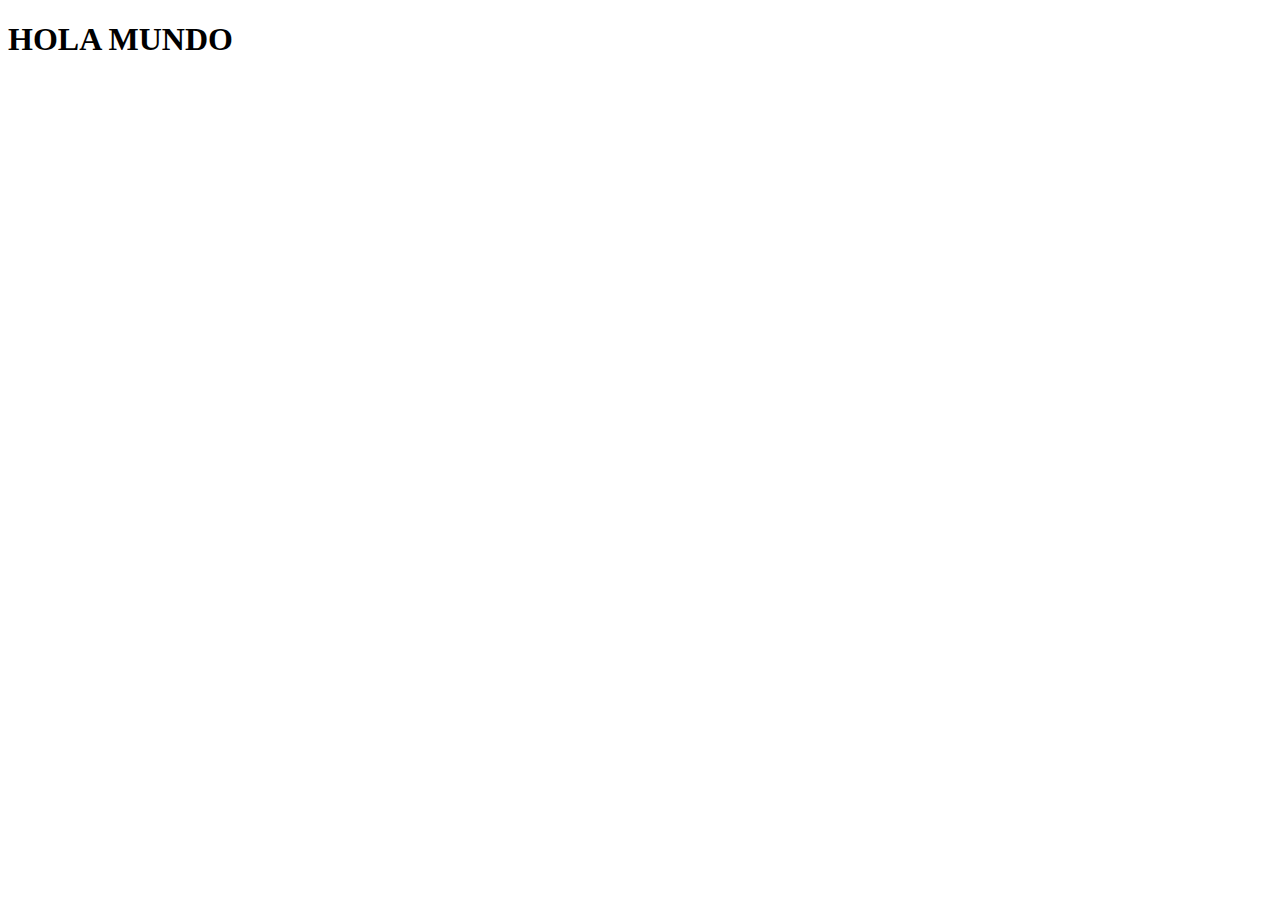
<file: src/main/resources/templates/home.html>
<!DOCTYPE html>

<html  xmlns:th="http://www.thymeleaf.org" >
    <head th:replace="plantilla/template :: head">

    </head>
    <body>
        <header th:replace="plantilla/template :: header"></header>

        <div class="container">
            <h1>HOLA MUNDO</h1>
        </div>


        <footer th:replace="plantilla/template :: footer"></footer>
    </body>
</html>
</file>
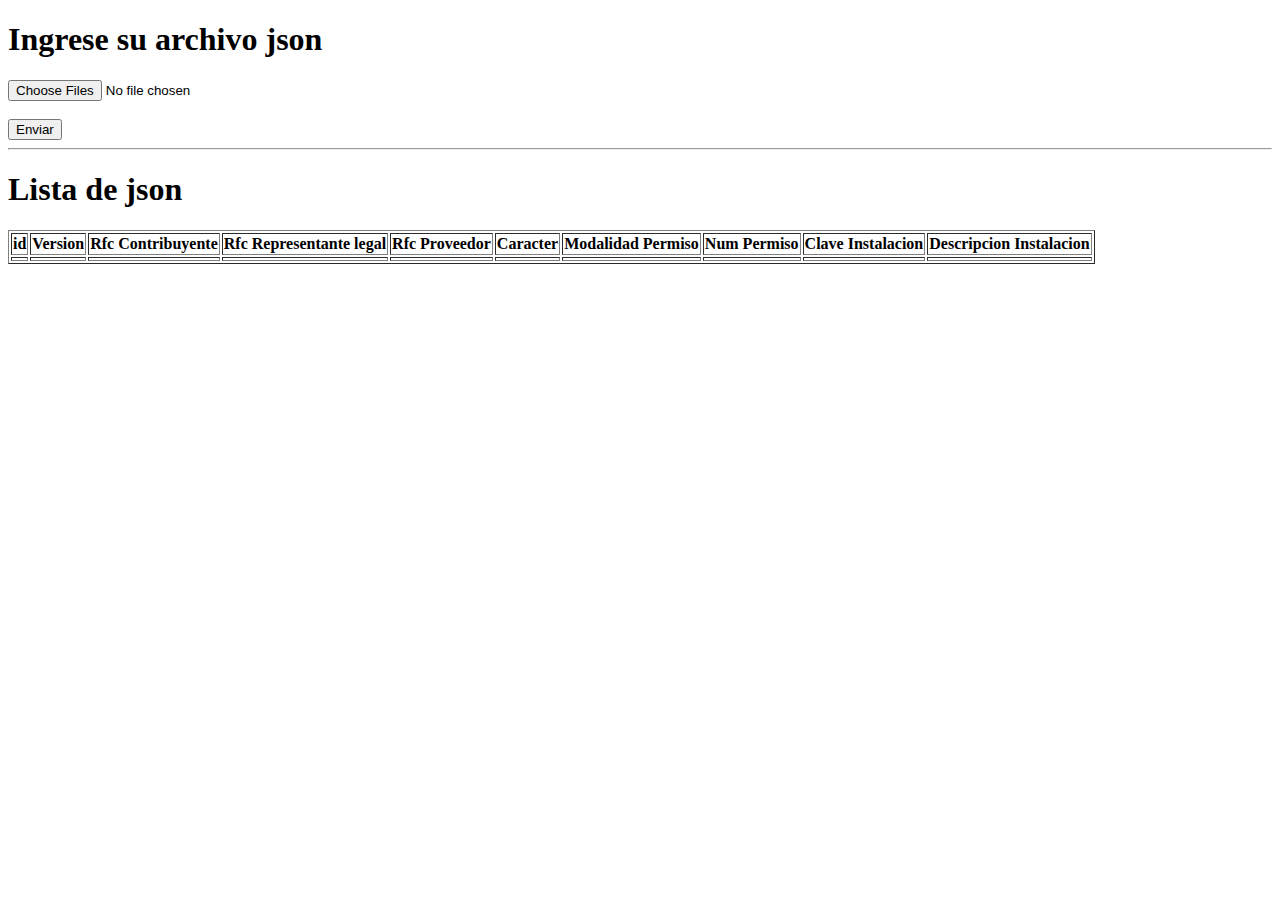
<file: src/main/resources/templates/otros/principal.html>
<!DOCTYPE html>
<html xmlns:th="http://www.thymeleaf.org">


    <meta charset="UTF-8">
    <!-- Bootstrap CSS -->
    <link rel="stylesheet"
          href="https://stackpath.bootstrapcdn.com/bootstrap/4.1.3/css/bootstrap.min.css"
          integrity="sha384-MCw98/SFnGE8fJT3GXwEOngsV7Zt27NXFoaoApmYm81iuXoPkFOJwJ8ERdknLPMO"
          crossorigin="anonymous">
    <title>Archivos</title>
</head>
<body>


    <div class="card">
        <div class="card-header">
            <h1 class="display-6">Ingrese su archivo json</h1>
        </div>
        <div class="card-body">
            <form method="POST" th:action="@{/uploadFiles}" enctype="multipart/form-data">
                <div class="form-group">
                    <input type="file" name="files" accept="application/JSON" multiple/> <br/><br/>
                    <button type="submit" class="btn btn-primary">Enviar</button>
                </div>
            </form>
            <hr/>
            <div th:if="${message}">
                <h2 th:text="${message}"/>
            </div>
        </div>

        <div class="card-body">
            <div class="container my-2">
                <h1 class="display-5">Lista de json</h1>
                <table border="1" class="table table-hover">
                    <thead class="thead-dark" >
                    <tr>
                        <th scope="col">id</th>
                        <th scope="col">Version</th>
                        <th scope="col">Rfc Contribuyente</th>
                        <th scope="col">Rfc Representante legal</th>
                        <th scope="col">Rfc Proveedor</th>
                        <th scope="col">Caracter</th>
                        <th scope="col">Modalidad Permiso</th>
                        <th scope="col">Num Permiso</th>
                        <th scope="col">Clave Instalacion</th>
                        <th scope="col">Descripcion Instalacion</th>



                    </tr>
                    </thead>
                    <tbody>
                    <tr th:each="VolumetricoSAT : ${listVolumetricoSAT}">
                        <td  scope="row" th:text="${VolumetricoSAT.Id}"></td>
                        <td th:text="${VolumetricoSAT.Version}"></td>
                        <td th:text="${VolumetricoSAT.RfcContribuyente}"></td>
                        <td th:text="${VolumetricoSAT.RfcRepresentanteLegal}"></td>
                        <td th:text="${VolumetricoSAT.RfcProveedor}"></td>
                        <td th:text="${VolumetricoSAT.Caracter}"></td>
                        <td th:text="${VolumetricoSAT.ModalidadPermiso}"></td>
                        <td th:text="${VolumetricoSAT.NumPermiso}"></td>
                        <td th:text="${VolumetricoSAT.ClaveInstalacion}"></td>
                        <td th:text="${VolumetricoSAT.DescripcionInstalacion}"></td>

                    </tr>
                    </tbody>
                </table>
            </div>
        </div>
</body>

        </div>
    </div>
</body>
</html>
</file>
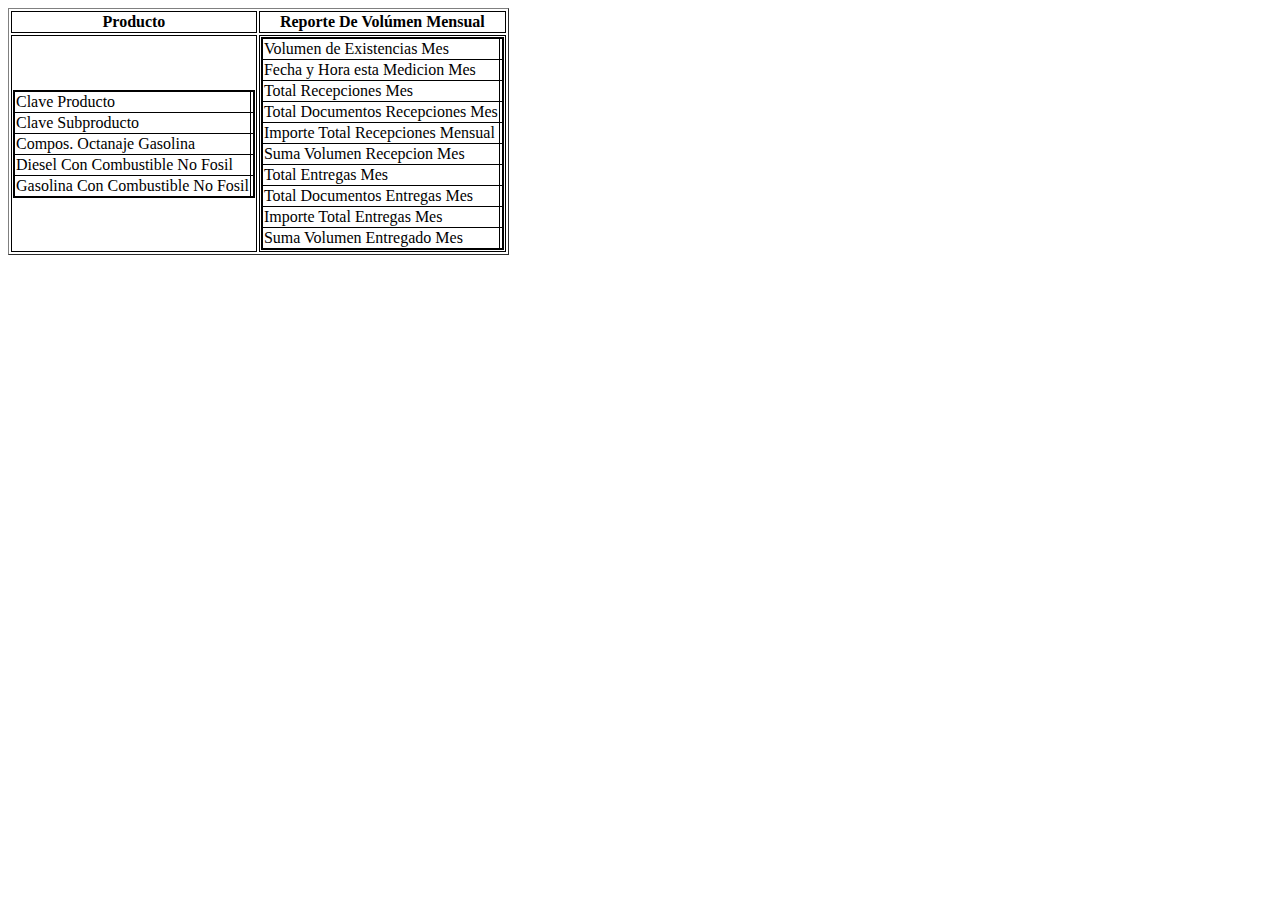
<file: src/main/resources/templates/otros/productoModal.html>
<!DOCTYPE html>
<html xmlns:th="http://www.thymeleaf.org" lang="es">
<style>
    th, td {
        border: 1px solid black;
        border-collapse: collapse;
    }
</style>
<table border="1" class="table table-hover">
    <thead class="table-dark">
    <tr>
        <th scope="col">Producto</th>
        <th scope="col">Reporte De Volúmen Mensual</th>
    </tr>
    </thead>
    <tbody>
    <tr th:each="producto, itemStat : *{productSet}">
        <td>
            <table style="border: 2px solid black;border-collapse: collapse;width:100%;">
                <tr>
                    <td>Clave Producto</td>
                    <td th:text="*{productSet[__${itemStat.index}__].getClaveProducto()}"></td>
                </tr>
                <tr>
                    <td>Clave Subproducto</td>
                    <td th:text="*{productSet[__${itemStat.index}__].getClaveSubProducto()}"></td>
                </tr>
                <tr>
                    <td>Compos. Octanaje Gasolina</td>
                    <td th:text="*{productSet[__${itemStat.index}__].getComposOctanajeGasolina()}"></td>
                </tr>
                <tr>
                    <td>Diesel Con Combustible No Fosil</td>
                    <td th:text="*{productSet[__${itemStat.index}__].dieselConCombustibleNoFosil}"></td>
                </tr>
                <tr>
                    <td>Gasolina Con Combustible No Fosil</td>
                    <td th:text="*{productSet[__${itemStat.index}__].gasolinaConCombustibleNoFosil}"></td>
                </tr>
            </table>
        </td>
        <td>
            <table style="border: 2px solid black;border-collapse: collapse;width:100%;">
                <tr>
                    <td>Volumen de Existencias Mes</td>
                    <td th:text="*{productSet[__${itemStat.index}__].getReporteDeVolumenMensual().getControlDeExistencias().getVolumenExistenciasMes()}"></td>
                </tr>
                <tr>
                    <td>Fecha y Hora esta Medicion Mes</td>
                    <td th:text="*{productSet[__${itemStat.index}__].getReporteDeVolumenMensual().getControlDeExistencias().getFechaYHoraEstaMedicionMes()}"></td>
                </tr>
                <tr>
                    <td>Total Recepciones Mes</td>
                    <td th:text="*{productSet[__${itemStat.index}__].getReporteDeVolumenMensual().getRecepciones().getTotalRecepcionesMes()}"></td>
                </tr>
                <tr>
                    <td>Total Documentos Recepciones Mes</td>
                    <td th:text="*{productSet[__${itemStat.index}__].getReporteDeVolumenMensual().getRecepciones().getTotalDocumentosMes()}"></td>
                </tr>
                <tr>
                    <td>Importe Total Recepciones Mensual</td>
                    <td th:text="'$' + *{productSet[__${itemStat.index}__].getReporteDeVolumenMensual().getRecepciones().getImporteTotalRecepcionesMensual()}"></td>
                </tr>
                <tr>
                    <td>Suma Volumen Recepcion Mes</td>
                    <td th:text="|*{productSet[__${itemStat.index}__].getReporteDeVolumenMensual().getRecepciones().getSumaVolumenRecepcionMes().getValorNumerico()} *{productSet[__${itemStat.index}__].getReporteDeVolumenMensual().getRecepciones().getSumaVolumenRecepcionMes().getUnidadDeMedida()}|"></td>
                </tr>
                <tr>
                    <td>Total Entregas Mes</td>
                    <td th:text="*{productSet[__${itemStat.index}__].getReporteDeVolumenMensual().getEntregas().getTotalEntregasMes()}"></td>
                </tr>
                <tr>
                    <td>Total Documentos Entregas Mes</td>
                    <td th:text="*{productSet[__${itemStat.index}__].getReporteDeVolumenMensual().getEntregas().getTotalDocumentosMes()}"></td>
                </tr>
                <tr>
                    <td>Importe Total Entregas Mes</td>
                    <td th:text="'$' + *{productSet[__${itemStat.index}__].getReporteDeVolumenMensual().getEntregas().getImporteTotalEntregasMes()}"></td>
                </tr>
                <tr>
                    <td>Suma Volumen Entregado Mes</td>
                    <td th:text="|*{productSet[__${itemStat.index}__].getReporteDeVolumenMensual().getEntregas().getSumaVolumenEntregadoMes().getValorNumerico()} *{productSet[__${itemStat.index}__].getReporteDeVolumenMensual().getEntregas().getSumaVolumenEntregadoMes().getUnidadDeMedida()}|"></td>
                </tr>
            </table>
        </td>
    </tr>
    </tbody>
</table>
</html>
</file>
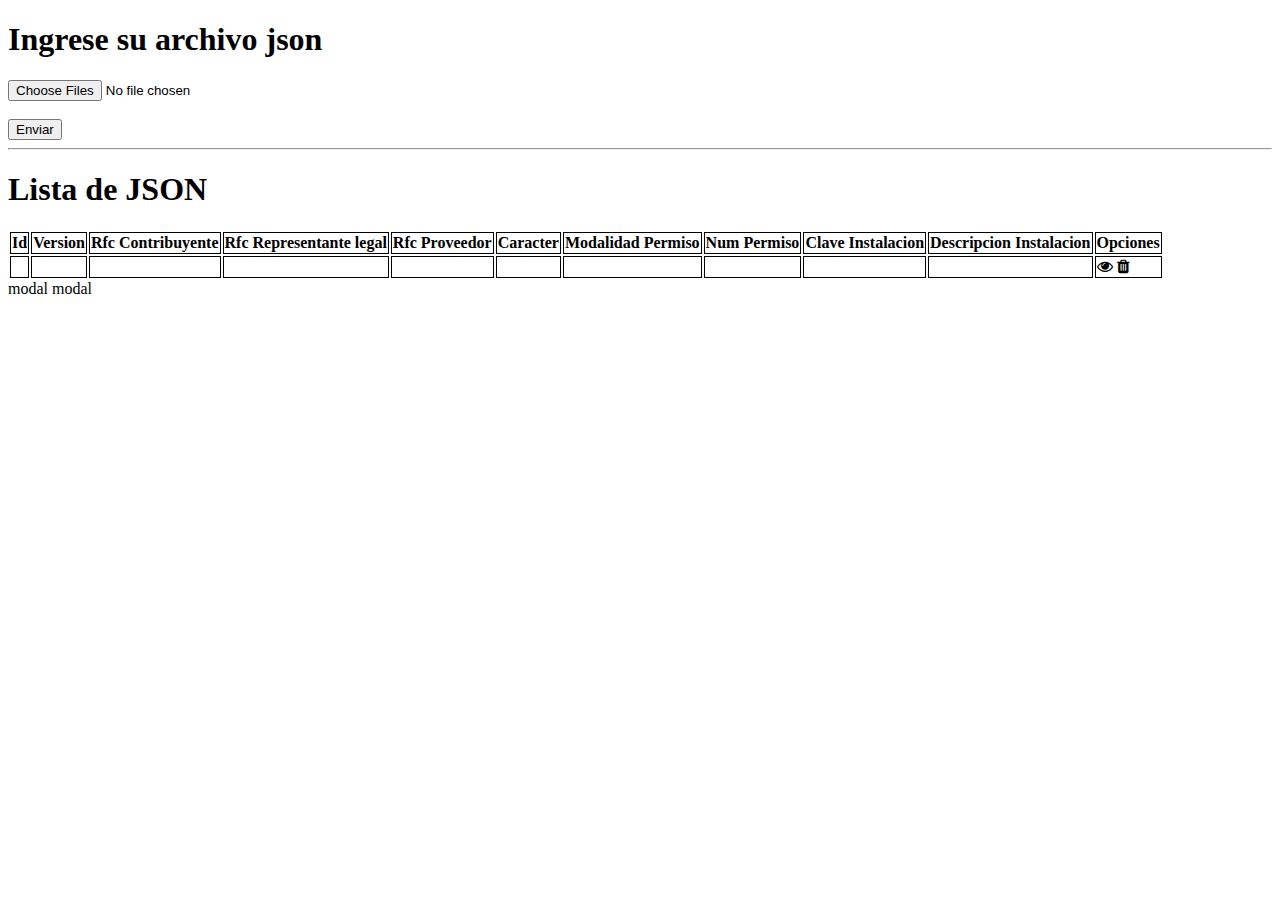
<file: src/main/resources/templates/otros/upload.html>
<!DOCTYPE html>
<html xmlns:th="http://www.thymeleaf.org" lang="es">
<head>
    <meta charset="UTF-8"/>
    <title>Archivos</title>
    <link th:rel="stylesheet" th:href="@{/webjars/bootstrap/5.1.3/css/bootstrap.min.css} "/>
    <link rel="stylesheet" href="https://cdnjs.cloudflare.com/ajax/libs/font-awesome/4.7.0/css/font-awesome.min.css">
</head>
<style>
    th, td {
        border: 1px solid black;
        border-collapse: collapse;
    }
</style>
<body>
<div class="card">
    <div class="card-header">
        <h1 class="display-6">Ingrese su archivo json</h1>
    </div>
    <div class="card-body">
        <form method="POST" th:action="@{/uploadFiles}" enctype="multipart/form-data">
            <div class="form-group">
                <input type="file" name="files" accept="application/JSON" multiple/> <br/><br/>
                <button type="submit" class="btn btn-primary">Enviar</button>
            </div>
        </form>
        <hr/>
        <div th:if="${message}">
            <h2 th:text="${message}"></h2>
        </div>
    </div>

    <div class="card-body">
        <div class="container my-2">
            <h1 class="display-5">Lista de JSON</h1>
            <table class="table table-striped">
                <thead class="table-dark">
                <tr>
                    <th scope="col">Id</th>
                    <th scope="col">Version</th>
                    <th scope="col">Rfc Contribuyente</th>
                    <th scope="col">Rfc Representante legal</th>
                    <th scope="col">Rfc Proveedor</th>
                    <th scope="col">Caracter</th>
                    <th scope="col">Modalidad Permiso</th>
                    <th scope="col">Num Permiso</th>
                    <th scope="col">Clave Instalacion</th>
                    <th scope="col">Descripcion Instalacion</th>
                    <th scope="col">Opciones</th>
                </tr>
                </thead>
                <tbody>
                <tr th:each="VolumetricoSAT : ${listVolumetricoSAT}">
                    <td scope="row" th:text="${VolumetricoSAT.getId()}"></td>
                    <td th:text="${VolumetricoSAT.getVersion()}"></td>
                    <td th:text="${VolumetricoSAT.getRfcContribuyente()}"></td>
                    <td th:text="${VolumetricoSAT.getRfcRepresentanteLegal()}"></td>
                    <td th:text="${VolumetricoSAT.getRfcProveedor()}"></td>
                    <td th:text="${VolumetricoSAT.getCaracter()}"></td>
                    <td th:text="${VolumetricoSAT.getModalidadPermiso()}"></td>
                    <td th:text="${VolumetricoSAT.getNumPermiso()}"></td>
                    <td th:text="${VolumetricoSAT.getClaveInstalacion()}"></td>
                    <td th:text="${VolumetricoSAT.getDescripcionInstalacion()}"></td>
                    <td>
                        <div class="btn-group">
                            <span title="Detalles" class="btn btn-default option-btn">
                                <i class="fa fa-eye" data-btn-type="detail" th:id="${VolumetricoSAT.getId()}"></i>
                            </span>
                            <span title="Borrar" class="btn btn-default option-btn">
                                <i class="fa fa-trash" data-btn-type="delete" th:id="${VolumetricoSAT.getId()}"></i>
                            </span>
                        </div>
                    </td>
                </tr>
                </tbody>
            </table>
            <th:block th:replace="_modals :: modal('detailModal')">modal</th:block>
            <th:block th:replace="_modals :: modal('modalConfirm')">modal</th:block>
        </div>
    </div>
    <div class="card-footer" >

    </div>

</div>
<script th:src="@{/webjars/jquery/jquery.min.js}"></script>
<script th:src="@{/webjars/popper.js/umd/popper.min.js}"></script>
<script th:src="@{/webjars/bootstrap/js/bootstrap.min.js}"></script>
<script>
    $(document).ready(function () {
        let volumId = "";
        $(".option-btn").click(function (event) {
            volumId = event.target.id;
            switch (event.target.attributes["data-btn-type"].value) {
                case "detail":
                    $.get("/modals/productoModal?volumId=" + volumId, function (data) {
                        $('#detailModal').find('.modal-body').html(data);
                    })
                    $('#detailModal').find('.modal-title').html('Productos');
                    $("#detailModal").modal('show');
                    break;
                case "delete":
                    $.get("/modals/modalConfirm?volumId=" + volumId, function (data) {
                        $('#modalConfirm').find('.modal-body').html(data);
                    })
                    $('#modalConfirm').find('.modal-title').html('Confirmar');
                    $("#modalConfirm").modal('show');
                    break;
            }
        });
    });
</script>
</body>
</html>
</file>
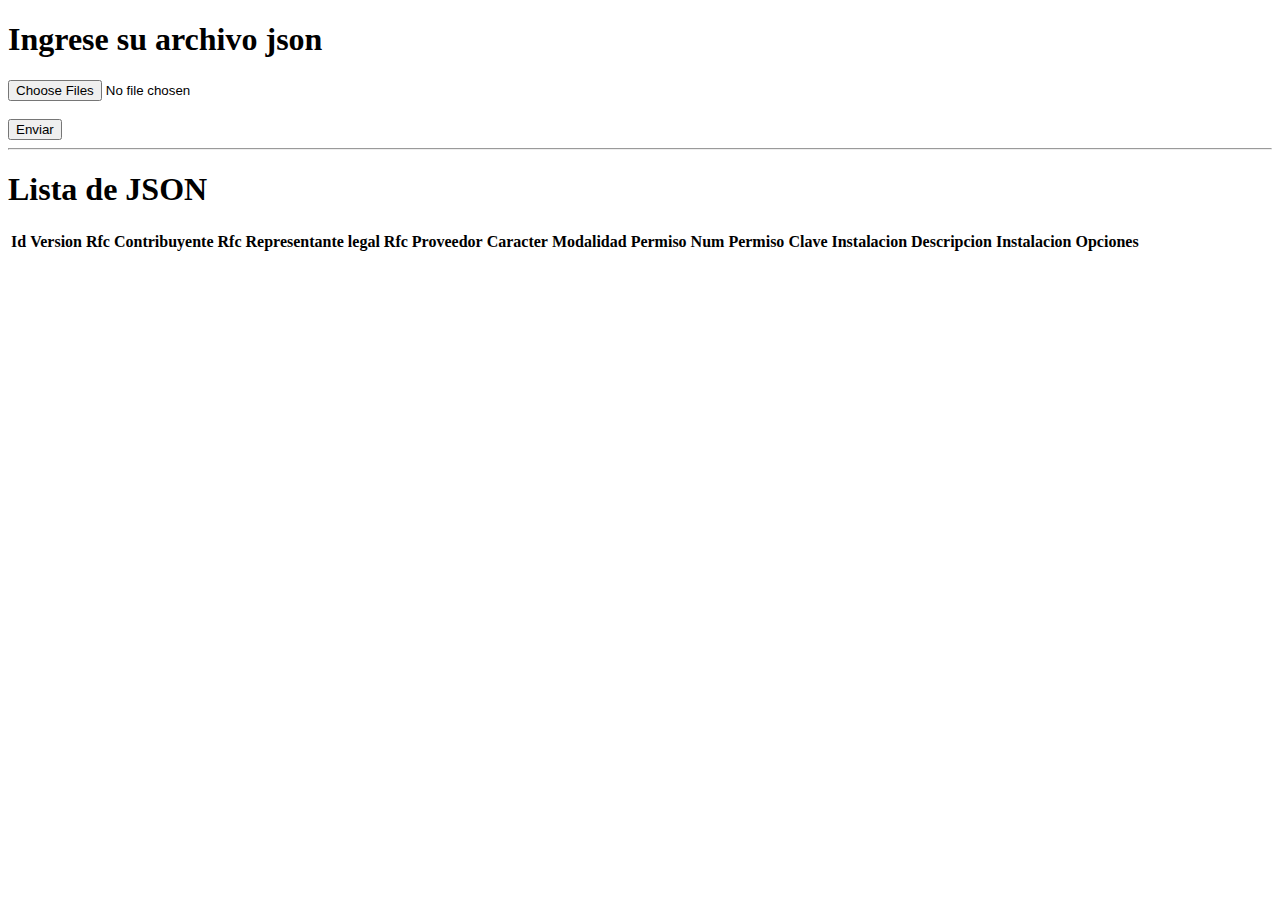
<file: src/main/resources/templates/views/json/listarjson.html>
<!DOCTYPE html>

<html  xmlns:th="http://www.thymeleaf.org" >
    <head th:replace="plantilla/template :: head">

    </head>
    <body>
        <header th:replace="plantilla/template :: header"></header>

        <div class="container">
            <div class="card">
                <div class="card-header">
                    <h1 class="display-6">Ingrese su archivo json</h1>
                </div>
                <div class="card-body">
                    <form method="POST"  enctype="multipart/form-data">
                        <div class="form-group">
                            <input type="file" name="files" accept="application/JSON" multiple/> <br/><br/>
                            <button type="submit" class="btn btn-primary">Enviar</button>
                        </div>
                    </form>
                    <hr/>
                    <div th:if="${message}">
                        <h2 th:text="${message}"></h2>
                    </div>
                </div>

                <div class="card-body">
                    <div class="container my-2">
                        <h1 class="display-5">Lista de JSON</h1>
                        <table class="table table-striped">
                            <thead class="table-dark">
                                <tr>
                                    <th scope="col">Id</th>
                                    <th scope="col">Version</th>
                                    <th scope="col">Rfc Contribuyente</th>
                                    <th scope="col">Rfc Representante legal</th>
                                    <th scope="col">Rfc Proveedor</th>
                                    <th scope="col">Caracter</th>
                                    <th scope="col">Modalidad Permiso</th>
                                    <th scope="col">Num Permiso</th>
                                    <th scope="col">Clave Instalacion</th>
                                    <th scope="col">Descripcion Instalacion</th>
                                    <th scope="col">Opciones</th>
                                </tr>
                            </thead>
                            <tbody>
                                <tr >
                                    <td scope="row"></td>

                                    <td>
                                        <div class="btn-group">
                                            <span title="Detalles" class="btn btn-default option-btn">
                                                <i class="fa fa-eye" data-btn-type="detail" ></i>
                                            </span>
                                            <span title="Borrar" class="btn btn-default option-btn">
                                                <i class="fa fa-trash" data-btn-type="delete"></i>
                                            </span>
                                        </div>
                                    </td>
                                </tr>
                            </tbody>
                        </table>
                    </div>
                </div>
            </div>


            <footer th:replace="plantilla/template :: footer"></footer>
    </body>
</html>
</file>
